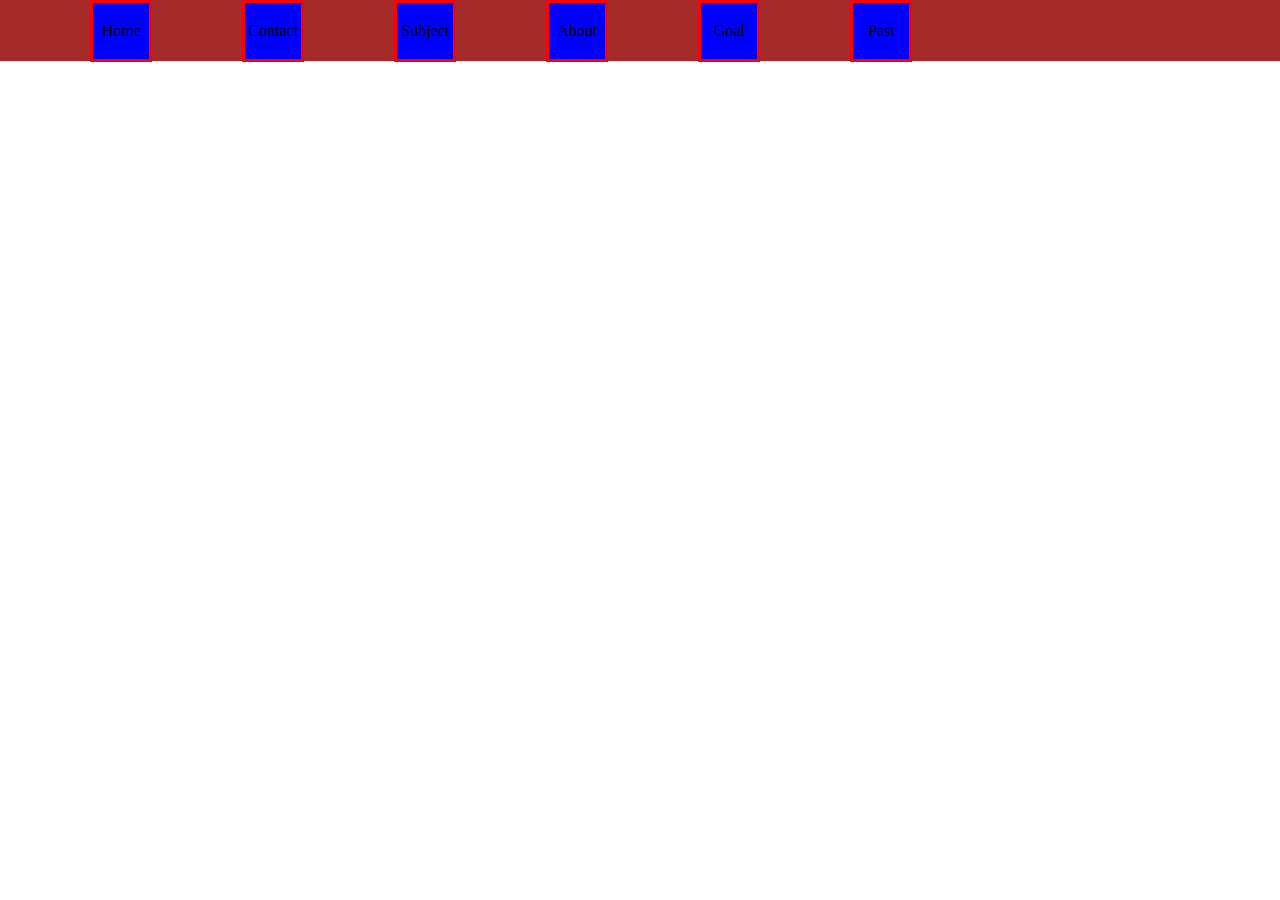
<file: index.html>
<!DOCTYPE html>
<html lang="en">
<head>
    <meta charset="UTF-8">
    <meta name="viewport" content="width=device-width, initial-scale=1.0">
    <title>Learn CSS</title>
    
    <link rel="stylesheet" href="style.css">
</head>
<body>

    <!--
     <header>

        <h5 id="hello">Hello this is heading</h5>

        <p  >Lorem, ipsum dolor sit amet consectetur adipisicing elit. Tempore quasi nam architecto necessitatibus pariatur ea aliquid dolorum possimus corporis quo nobis, perspiciatis fugiat nemo velit itaque incidunt at fuga minus?</p>

        
    </header>

    

      <section class="class">
    <form action="">
        <label for="name" >Name :</label>
        <input type="text" placeholder="Enter your full name"><br>
        
        <label for="email" >Email :</label>
        <input type="email" name="Email" id=""class="gap" ><br>

        <label for="gender">Gender :</label>
        <input type="radio" name="Gender"> Male
        <input type="radio" name="Gender"> Female
    </form>
   </section>
    
   
 


   <section class="box-model-content">
    <p>This is Box-Modeling part</p>
    <p>content types of box-modeling here</p>
   </section>

   <section class="box-model-border">
    <p>This is Box-Modeling part</p>
    <p>Border types of box-modeling here</p>
   </section>

   <section>
    <div class="position-static">
        Lorem ipsum dolor sit amet consectetur adipisicing elit. Temporibus, ab.
    </div>
   </section>

    <section>
    <div class="position-relative">
        Lorem ipsum dolor sit amet consectetur adipisicing elit. Temporibus, ab.

        <div class="position-absoulate" ><button >Click here</button></div>
    </div>
   </section><br>


    <section>
    <div class="position-fixed"><button>Submit</button></div>
    <div >Lorem ipsum dolor sit amet consectetur adipisicing elit. Eos, ratione earum! Itaque earum dolorum perferendis obcaecati aliquam rem tenetur sunt doloremque facere, fugiat hic accusantium quam veniam inventore recusandae quas voluptatum velit! Voluptate sapiente deleniti quibusdam ipsum cumque. Distinctio fugiat, beatae iusto obcaecati, minima harum deleniti sequi ad rerum, debitis amet quisquam placeat? Voluptates officia recusandae ipsa rem. Sed, impedit veniam dolor quae facere quo officia dolores sint ipsam alias. Ut voluptatem dicta fugiat sit minus maiores, atque omnis officia iure accusantium porro quasi? Ut quasi debitis nulla! Perferendis error eveniet ipsum quia placeat ducimus quae voluptas, nisi veniam earum pariatur, voluptatum maxime totam cum ullam tempore blanditiis harum temporibus saepe, esse officiis! Provident porro, voluptate voluptas debitis doloremque perferendis nemo iure consequuntur dignissimos qui atque eius animi minus totam enim delectus quae cum possimus soluta aliquam inventore voluptatibus corrupti obcaecati. Enim perferendis officia asperiores, in, voluptatum ipsum explicabo iusto fugiat quasi, quaerat rem maiores eos libero voluptate optio quae cum labore? In culpa doloribus amet quia facere! Enim perferendis totam porro, pariatur nobis fuga autem commodi ut ducimus ex neque perspiciatis voluptas quod, aliquid fugit ipsam quas obcaecati architecto accusantium facere quae sint placeat dolorem sed? Quasi, ratione provident. Officia nemo autem culpa mollitia enim modi sunt impedit eveniet rerum laudantium maxime, natus velit. Vero, neque blanditiis. Provident ipsum quasi maiores et recusandae, nam animi neque tempora nulla maxime. Corporis praesentium nam, nemo molestias rerum quisquam vero beatae tenetur illo reiciendis sit, numquam officiis minus non molestiae voluptatibus facilis eius provident iste dolore quibusdam similique odit quis. Officiis non iste, nam, vero ullam aut sed quisquam, dolores quos saepe expedita nostrum veniam repudiandae officia cum debitis deserunt quasi perspiciatis omnis neque pariatur rem. Voluptates nobis illo nihil, officiis reprehenderit eum excepturi ipsa non harum doloribus vero. Nostrum voluptate aspernatur nisi amet nemo maiores ullam modi facere officia minus dignissimos facilis tenetur quae eaque neque sequi eum quibusdam, reprehenderit at, impedit sed? Pariatur ipsam incidunt cumque? Ducimus, blanditiis! Reprehenderit dolorem aliquid necessitatibus deserunt delectus dolores asperiores. Culpa, eos. Aperiam officiis cumque corporis magnam deleniti sequi earum tempore enim! Sint illo nobis perferendis? Earum nemo explicabo soluta ratione harum animi dolore quo debitis, eaque nam exercitationem adipisci quisquam accusantium ex deserunt pariatur, placeat iste aspernatur ipsa iusto perspiciatis alias. Voluptates nisi porro mollitia quia, fugit cumque voluptas molestiae. Est aut ea nemo debitis corrupti repellendus magnam, eligendi quo, deserunt minima quasi saepe labore? Blanditiis quo optio vero corrupti ducimus aut voluptatum! Laborum numquam distinctio optio quia, dolore officiis cum eum necessitatibus praesentium excepturi est quis quasi placeat ab nobis, nisi facilis dicta eveniet similique consequatur? Eligendi illo, quam repellendus, nemo nam, accusamus in fugiat odit perspiciatis dolores obcaecati. Sapiente necessitatibus veniam molestias facilis, adipisci eveniet omnis, delectus iure natus non unde perferendis voluptatum hic illum! Expedita quae quo eos at consequuntur a debitis? Omnis ullam error, quae maxime animi laudantium incidunt quam quo neque nulla aut accusamus quas nostrum a nemo, nesciunt officia soluta porro non accusantium, earum id! Illo, vero? Velit dolorem veritatis debitis eum, pariatur deleniti praesentium, perspiciatis repellat libero amet sed ex laudantium aspernatur quam voluptas aliquam, error atque voluptatum iusto commodi sequi perferendis officia corporis! Nobis quos debitis, alias asperiores dicta porro quidem sequi perferendis eum sunt? Quas commodi laborum numquam quibusdam harum odit magnam suscipit nam deleniti ea magni temporibus tenetur nostrum impedit dolor ducimus ex, sint ullam obcaecati tempore aspernatur fugit, aut dicta distinctio! Sit voluptatibus optio atque voluptate necessitatibus voluptatum reiciendis laboriosam debitis dolorem natus ratione harum explicabo, accusamus facilis veniam fugiat architecto, quae, provident quidem commodi impedit. Voluptatum quidem ex possimus nam excepturi eum illum sit quam modi. Ratione qui placeat quisquam architecto porro? Fugit tempore facilis reiciendis provident quae doloremque non? Sed, accusantium maiores nesciunt mollitia non tempora quo blanditiis placeat tempore error neque eveniet nemo voluptas. Voluptatum aut ea dignissimos quasi placeat eius est, sunt sed itaque, distinctio excepturi corrupti inventore saepe molestiae iste velit exercitationem vel officiis quisquam ipsa? Earum voluptate ab iusto ducimus, est quisquam, iure ut laboriosam aperiam, quae hic! Aut illum excepturi molestias quisquam dignissimos. Animi vel libero voluptatibus nemo dignissimos debitis saepe facere itaque ipsam quam fugit blanditiis nesciunt aspernatur, consequatur, illum necessitatibus, provident laudantium! Quibusdam laudantium alias quas tempora aliquid assumenda cumque ex, vitae sunt facilis ullam modi nobis tempore reprehenderit ad officiis perspiciatis debitis distinctio soluta necessitatibus officia voluptatum quasi. Quam perferendis magni, voluptas tempore porro omnis voluptatum libero sequi molestiae odio. Illo quae voluptatem necessitatibus possimus voluptates maxime tenetur animi libero et iusto?</div>
   </section><br>
   
  

    -->

    

   <section class="grid-class">
    <div>Home</div>
    <div>Contact</div>
    <div>Subject</div>
    <div>About</div>
    <div>Goal</div>
    <div>Past</div>

   </section>
   


</body>


</html>
</file>
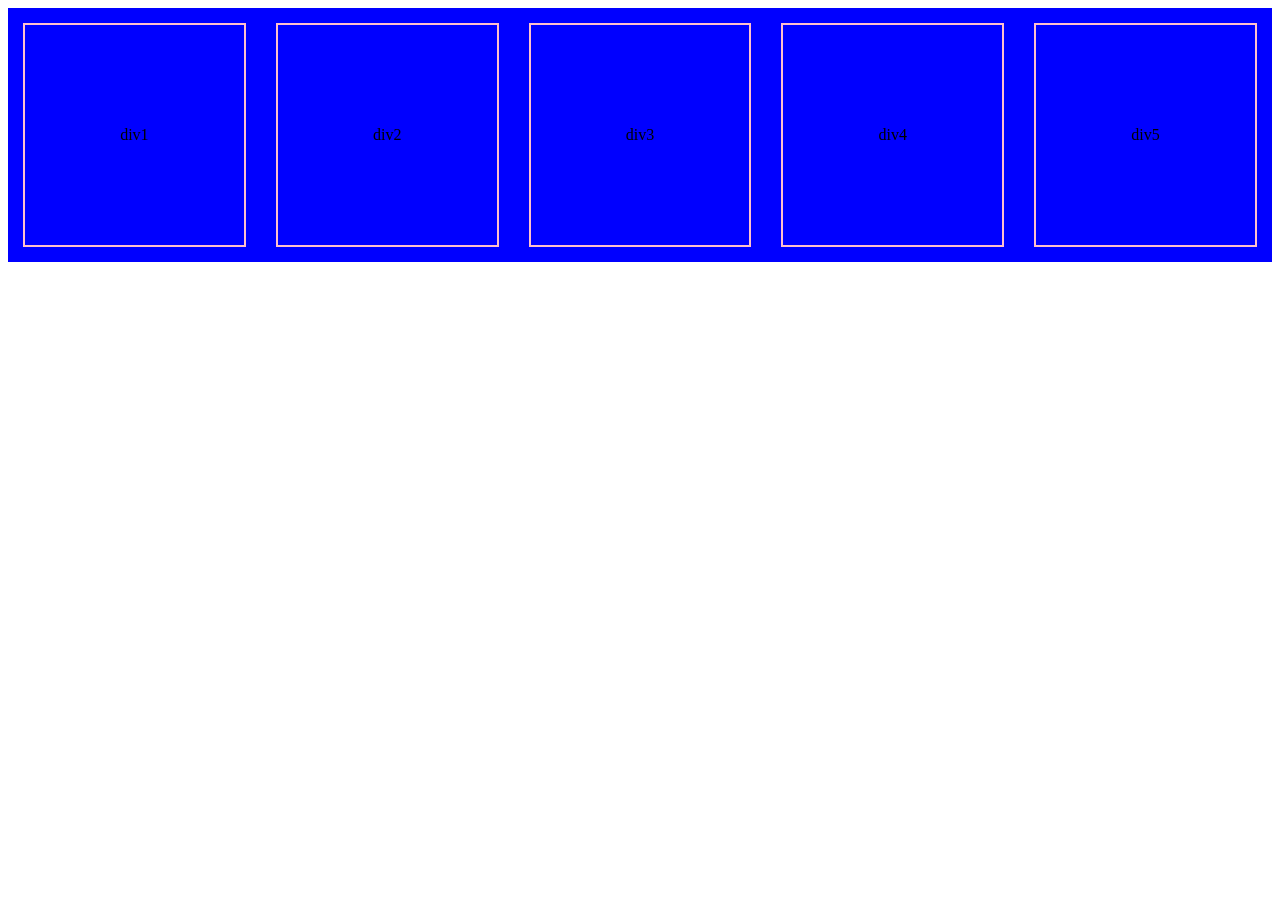
<file: Others-class/New.html>
<!DOCTYPE html>
<html lang="en">
<head>
    <meta charset="UTF-8">
    <meta name="viewport" content="width=device-width, initial-scale=1.0">
    <title>Document</title>
    <link rel="stylesheet" href="style.css">
</head>
<body>

<section class="count">
        <div>
            <div>div1</div>
            
        </div>

        <div>div2</div>
        <div>div3</div>
        <div>div4</div>
        <div>div5</div>  
 </section>
  





</body>
</html>
</file>
<file: style.css>
/* selector part  here :*/

/* 1. universal selctor */
*{
    margin:0px;
    padding: 0px;
   
}

/* 2. element selctor */
/*
p{
    font-size: 20px;
    background-color: brown;
    margin-top:35px;
    margin-bottom: 20px;
}*/


/* 2. id selctor */
#hello{
    font-size: 25px;
    background-color: blue;
    text-align: center;
    border: 5px solid red;

}
/* 3. class selctor */
.class{
    border:5px solid maroon;
    padding:5px;
    margin:5px;

}

.gap{
    margin:5px;
    background-color: orange;
    border:3px dashed red;
}

/* 3. Box modeling */
.box-model-content{
    background-color: pink;
    font-size: 25px;
    box-sizing: content-box;
    padding: 10px;
    border: 5px dashed maroon;
    margin-top:25px;
     margin-left: 10px;
    height: 90px;
    width:450px;

    /*content box model e sob kisu hisab hobe + height/width */

}

.box-model-border{
    box-sizing: border-box;
    height: 100px;
    width: 500px;
    background-color: chocolate;
    padding: 15px;
    border: 5px solid magenta;
    margin-top: 25px;
     margin-left: 10px;

/*border box model e sob kisu hisab hobe - height/width (means heigth / width er moddho sob kisu hobe*/

}

/* 5. Css Position */

.position-static{
    border:2px dotted black;
    padding:15px;
    margin-top: 10px;
    position:static;
    top: 10px;
    left:15px;

    /* static Position  e top,left,right,bottom kisu kaj korbe na*/

}

.position-relative{
    border:2px dashed black;
    padding:15px;
    margin-top: 10px;
    
    position:relative;
    top: 10px;
    left:15px;
    background-color: palegoldenrod;
    height: 300px;
    
    

    /* relative Position  e top,left,right,bottom kisu kaj korbe */

}

.position-fixed{
    border:2px dashed black;
    
    background-color: brown;
    position:fixed;
    top: 10px;
   /* fixed Position  e top,left,right,bottom kisu kaj korbe....top dile ekdom suru theke suru hobe */

}

.position-fixed button{
    height: 45px;
    width: 60px;
   /*button thik korlam */
}

.position-absoulate{
    border:2px dashed black;
    background-color: brown;
    position:absolute;
    width: 150px;
    top: 150px;
    left: 90px;
   
   /* absolute Position  e top,left,right,bottom kisu kaj korbe kinto ekhane parents ( position: relative er vitor theke kaj korte hobe) */

}
.grid-class{
    background-color: brown;
    display: flex;
    height:61px;

}

.grid-class div{
    background-color: blue;
    border:3px solid red;
    display: flex;
    height: 50px;
    width: 50px;
    box-sizing: content-box;
    padding:3px ;
    margin-left:90px;
    flex-wrap: wrap;
    justify-content: center;
    align-items: center;
    position: relative;
    
    

}
</file>
<file: Others-class/style.css>
.count{
    background-color: blue;
    display: flex;
}

.count > div{
    display: flex;
    box-sizing: content-box;
    margin: 15px;
    height: 200px;
    width: 200px;
    border:2px solid pink;
    padding:10px;
    flex-wrap: wrap;
    align-items: center;
    justify-content: center;
}
</file>
